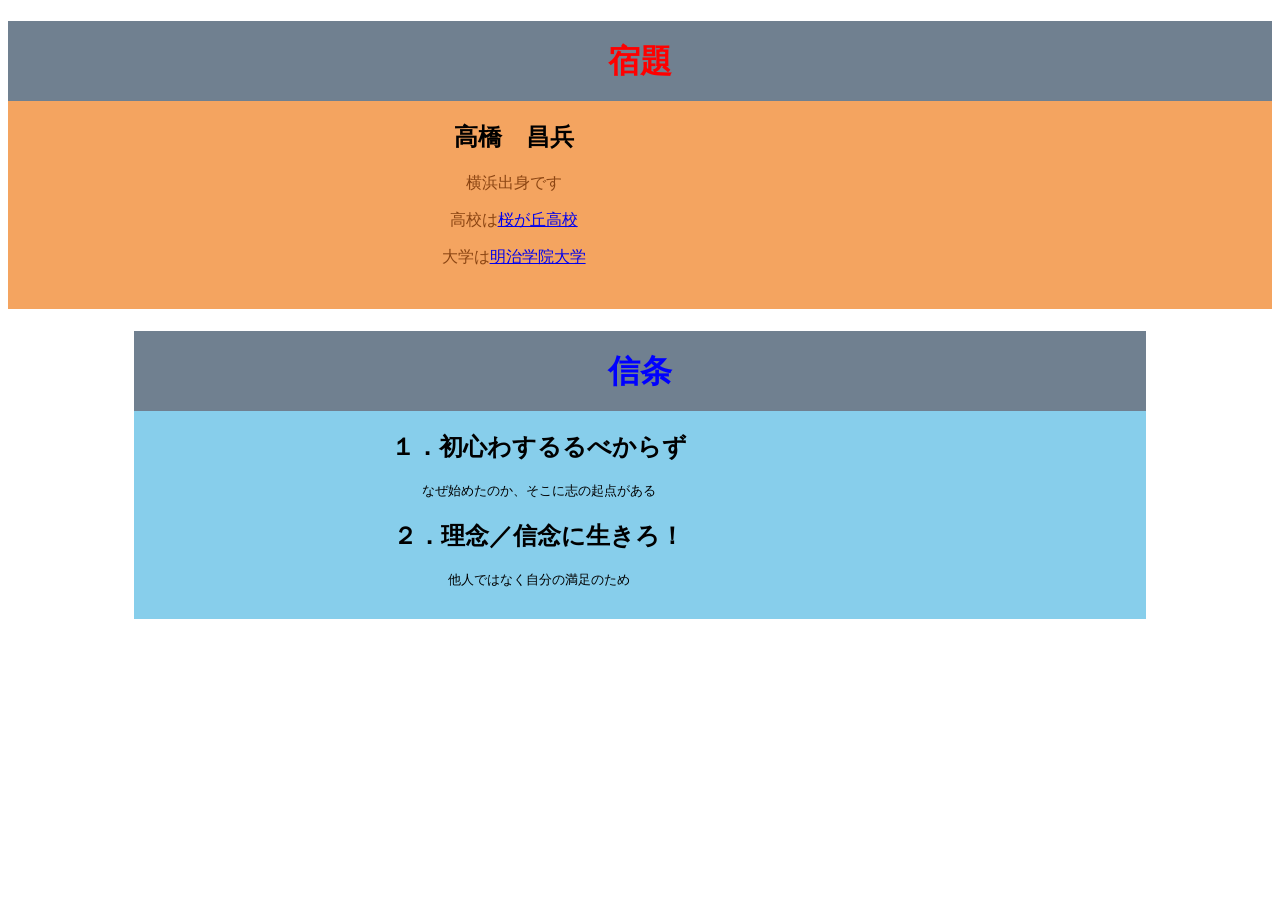
<file: index.html>
<!DOCTYPE html>
<html lang="ja">
<head>
        <meta charset="UTF-8">
        <meta name="viewport" content="width=device-width, initial-scale=1.0">
        <link rel="stylesheet" href="style.css">
        <link rel="icon" href="香具礼log.jpg">
        <title>Document</title>
</head>
<body>
        <div class="first">
                <div class="one">
                        <h1>宿題</h1>
                </div>
                <div class="two">
                        <h2>高橋　昌兵</h2>
                        <p>横浜出身です</p>
                        <p>高校は<a href="https://www.edu.city.yokohama.jp/sch/hs/sakura/">桜が丘高校</a></p>
                        <p>大学は<a href="https://www.meijigakuin.ac.jp/">明治学院大学</a></p>
                </div>
        </div>
        <div class="second">
                <div class="one">
                        <h1>信条</h1>
                </div>
                <div class="two">
                        <h2>１．初心わするるべからず</h2>
                        <p>なぜ始めたのか、そこに志の起点がある</p>
                        <h2>２．理念／信念に生きろ！</h2>
                        <p>他人ではなく自分の満足のため</p>

                <div>
        </div>
</body>
</html>
</file>
<file: style.css>
p {
        color:saddlebrown;
}

.first {
        background-color: sandybrown;
        height: 18rem;
        text-align: center;
        width: 100%;
}

.second {
        background-color: skyblue;
        height: 18rem;
        text-align: center;
        width: 80%;
        margin: 0 auto;
}


.one {
        background-color: slategrey;
        height: 5rem;
        color: red;
        line-height: 5rem;
 
}

.two {
        height: 12rem;
        width: 80%;
}

.second .one {
        color:blue;

}

.second p {
        font-size: 0.8rem;
        color: black;
}
</file>
<file: public/style.css>
p {
        color:saddlebrown;
}

.first {
        background-color: sandybrown;
        height: 18rem;
        text-align: center;
        width: 100%;
}

.second {
        background-color: skyblue;
        height: 18rem;
        text-align: center;
        width: 80%;
        margin: 0 auto;
}


.one {
        background-color: slategrey;
        height: 5rem;
        color: red;
        line-height: 5rem;
 
}

.two {
        height: 12rem;
        width: 80%;
}

.second .one {
        color:blue;

}

.second p {
        font-size: 0.8rem;
        color: black;
}
</file>
